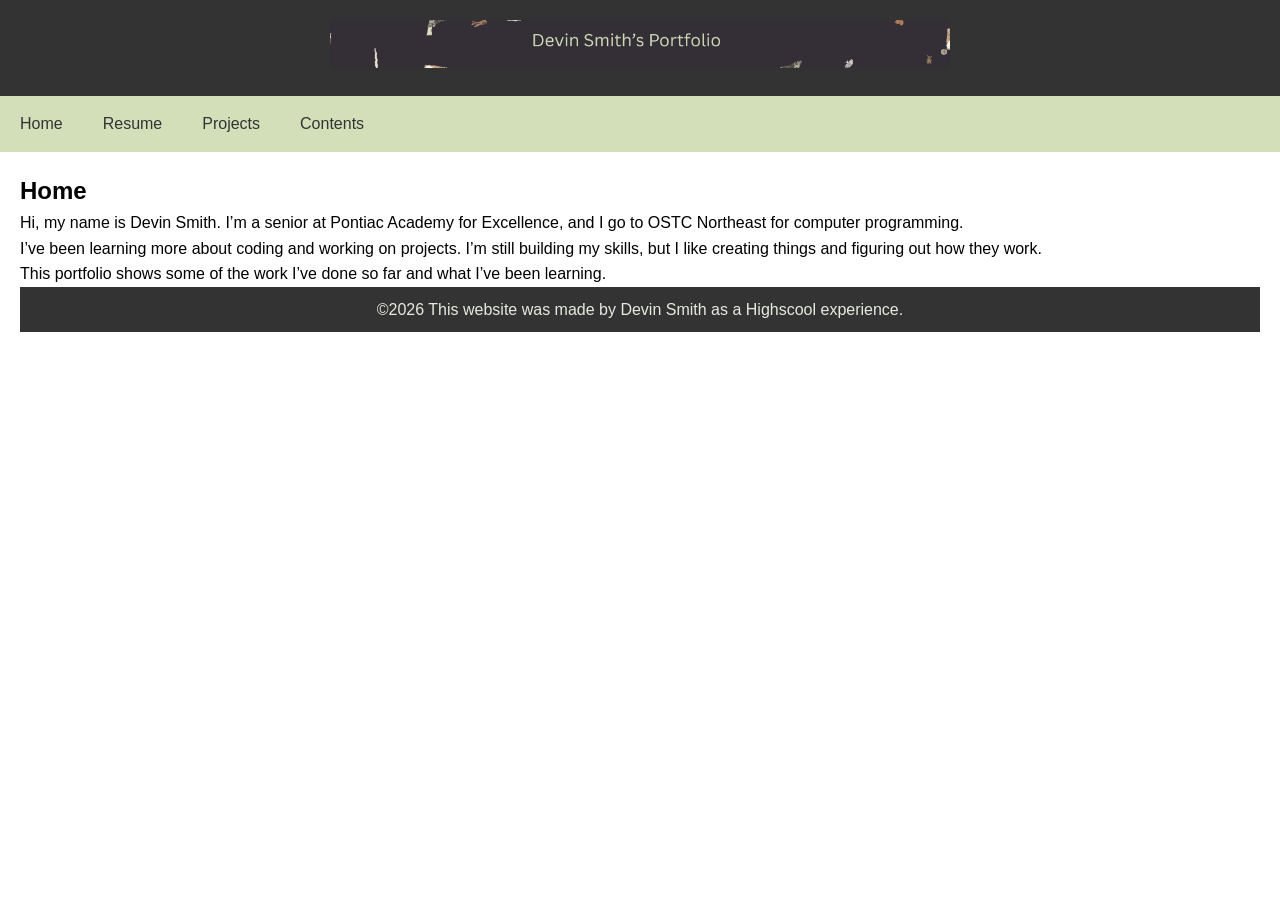
<file: index.html>
<!DOCTYPE html>
<html lang="en">
  <head>
    <meta charset="UTF-8" />
    <meta name="viewport" content="width=device-width, initial-scale=1.0" />
    <meta http-equiv="X-UA-Compatible" content="ie=edge" />
    <title>HTML + CSS</title>
    <link rel="stylesheet" href="styles.css" />
  </head>
  <body>
  
  <div class="wrapper">
    <Header class="banner">
  <a href="index.html"> 
      <img src="ok.png" alt="Personal dark-themed portfolio banner with name Devin Smith and navigation to homepage">
    </a>
    <h1></h1>
    </header>

    <nav class="navigation">
      <ul>
        <li><a href="index.html">Home</a></li>
        <li><a href="page2.html">Resume</a</li>
          <li><a href="page3.html">Projects </a></li>
          <li><a href="page4.html"> Contents</a></li>
        </ul>
      </nav>

      <main class="content">
        <h2>Home</h2>
        Hi, my name is Devin Smith. I’m a senior at Pontiac Academy for Excellence, and I go to OSTC Northeast for computer programming.</p>
 <p>
I’ve been learning more about coding and working on projects. I’m still building my skills, but I like creating things and figuring out how they work.</p>
<p>
This portfolio shows some of the work I’ve done so far and what I’ve been learning.</p>
      <footer class="footer">
        <p>&copy;2026 This website was made by Devin Smith as a Highscool experience.</P>
        </footer>
      </div>
    </body>
</html>
</file>
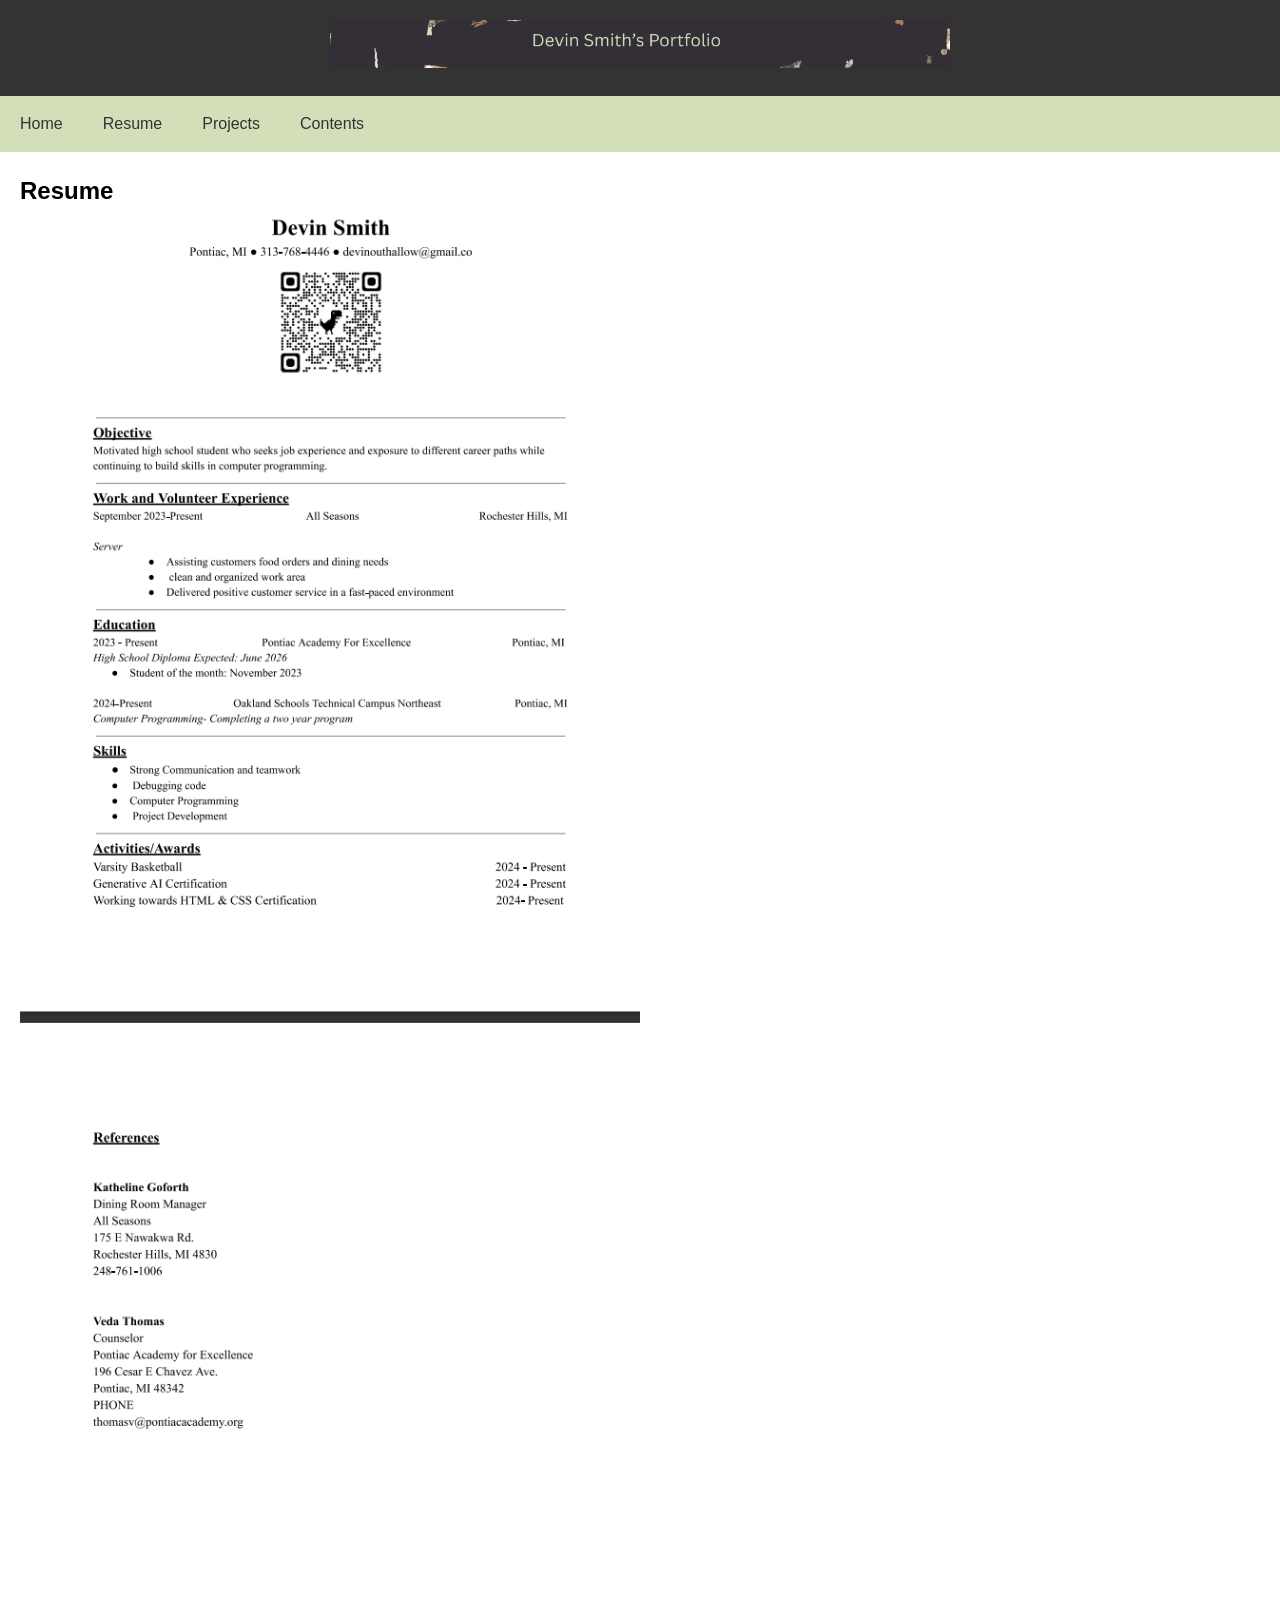
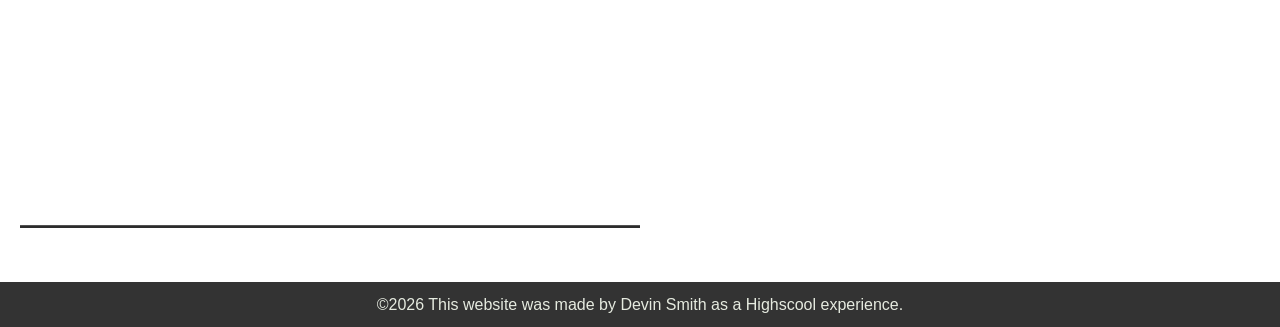
<file: page2.html>
<!DOCTYPE html>
<html lang="en">
  <head>
    <meta charset="UTF-8" />
    <meta name="viewport" content="width=device-width, initial-scale=1.0" />
    <meta http-equiv="X-UA-Compatible" content="ie=edge" />
    <title>HTML + CSS</title>
    <link rel="stylesheet" href="styles.css" />
  </head>
  <body>
  
  <div class="wrapper">
    <Header class="banner">
      <a href="index.html"> 
      <img src="ok.png"  alt="Personal dark-themed portfolio banner with name Devin Smith and navigation to homepage">
    </a>
    <h1></h1>
    </header>

    <nav class="navigation">
      <ul>
        <li><a href="index.html">Home</a></li>
        <li><a href="page2.html">Resume</a</li>
          <li><a href="page3.html">Projects </a></li>
          <li><a href="page4.html"> Contents</a></li>
        </ul>
      </nav>

      <main class="content">
        <h2>Resume</h2>
        <p></p>
        <img src="resume.jpeg" alt="My Resume" width="400">
        <br><br>
        
      </main>

      <footer class="footer">
        <p>&copy;2026 This website was made by Devin Smith as a Highscool experience.</P>
        </footer>
      </div>
    </body>
</html>
</file>
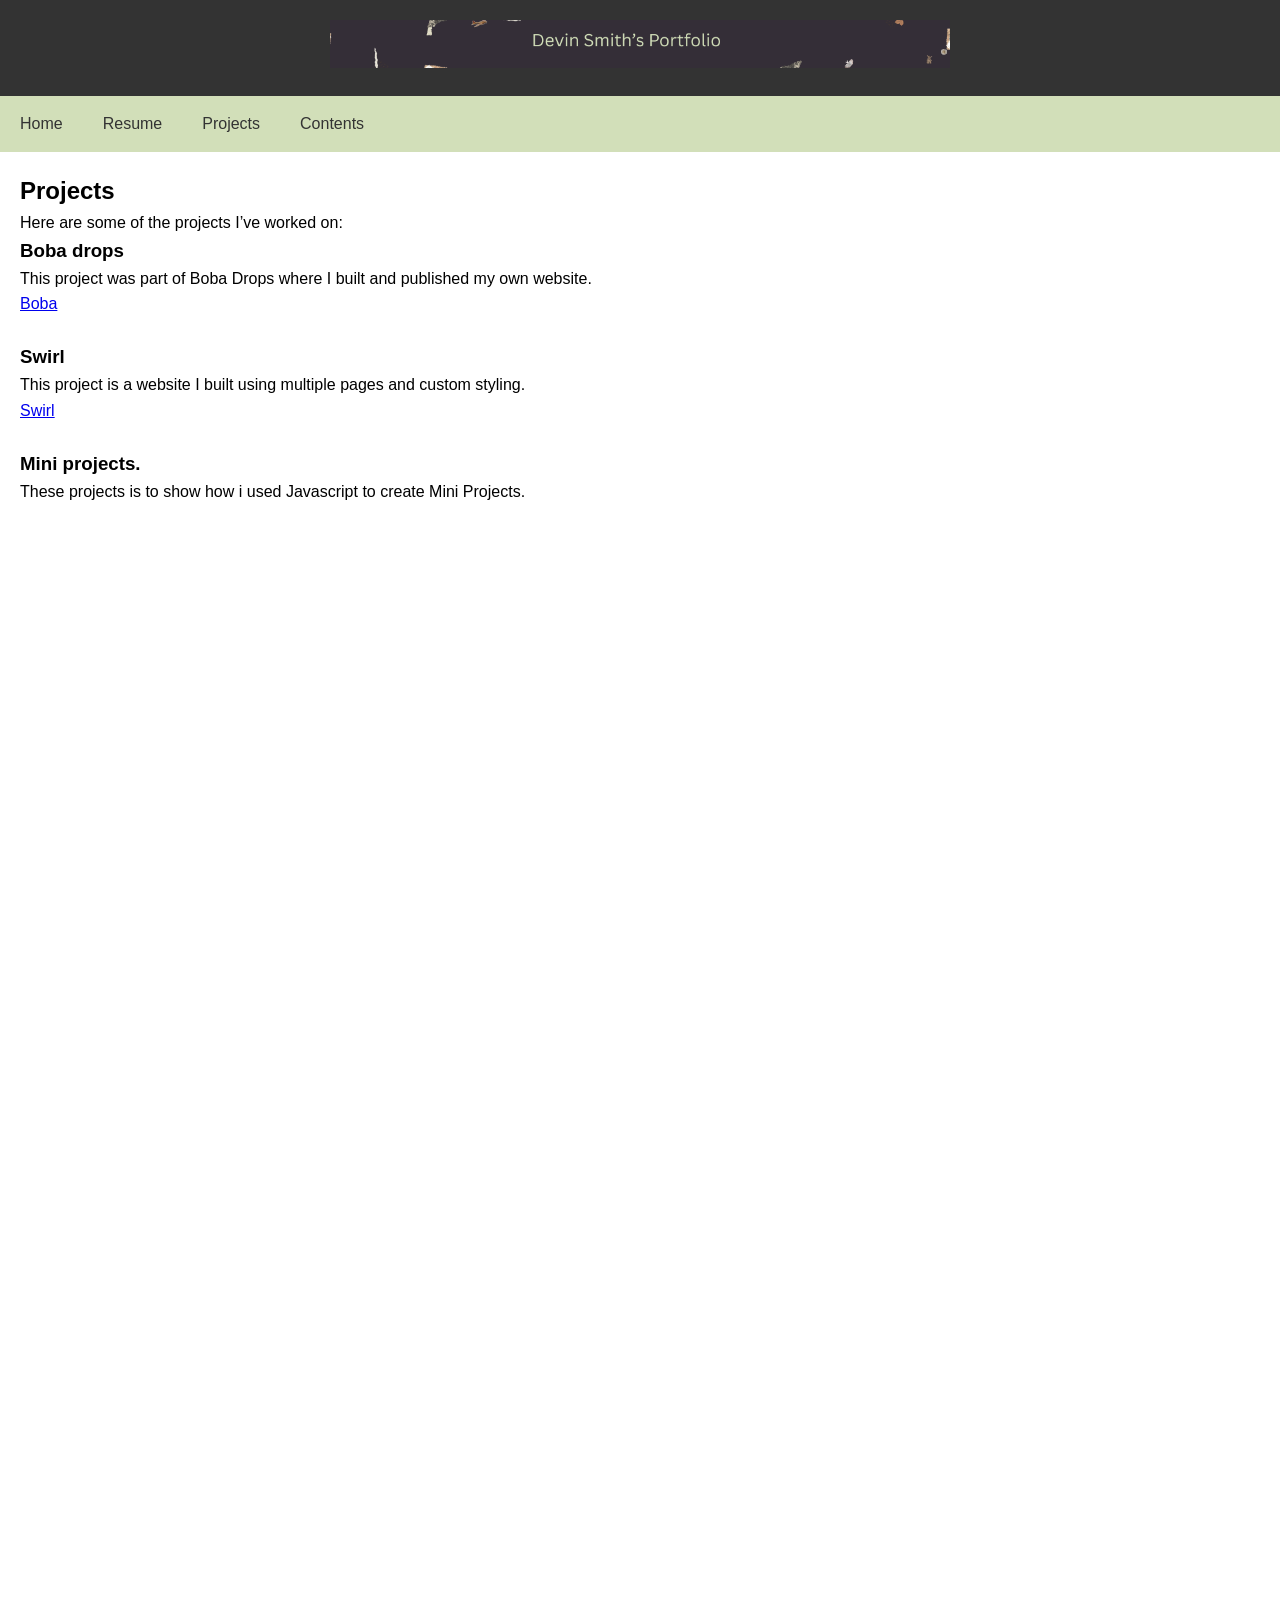
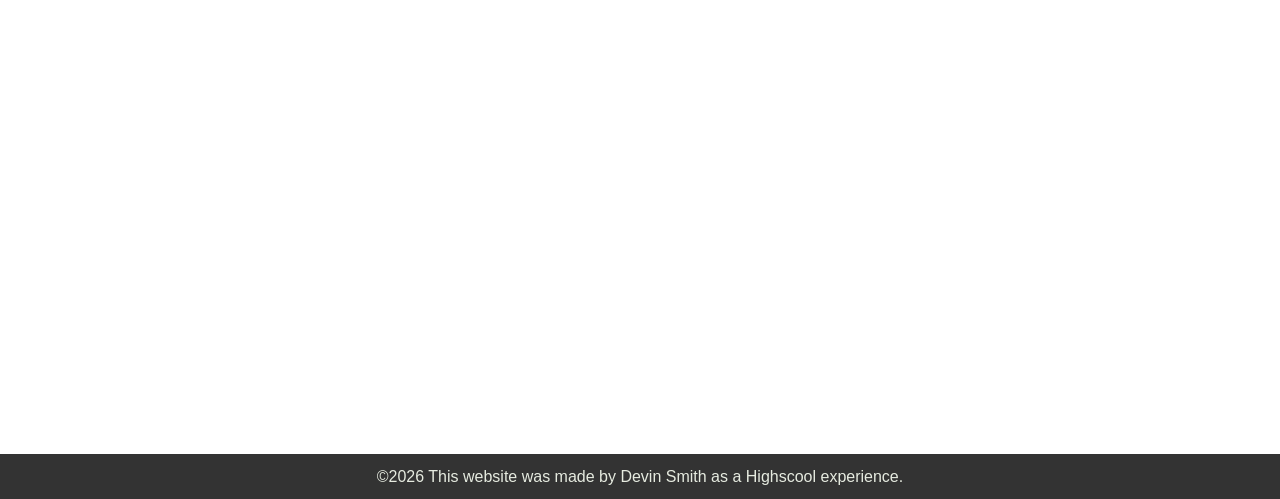
<file: page3.html>
<!DOCTYPE html>
<html lang="en">
  <head>
    <meta charset="UTF-8" />
    <meta name="viewport" content="width=device-width, initial-scale=1.0" />
    <meta http-equiv="X-UA-Compatible" content="ie=edge" />
    <title>Projects</title>
    <link rel="stylesheet" href="styles.css" />
  </head>
  <body>
    <div class="wrapper">
      <header class="banner">
        <a href="index.html"> 
     <img src="ok.png"  alt="Personal dark-themed portfolio banner with name Devin Smith and navigation to homepage">
    </a>
        <h1></h1>
    </header>

      <nav class="navigation">
        <ul>
          <li><a href="index.html">Home</a></li>
          <li><a href="page2.html">Resume</a></li>
          <li><a href="page3.html">Projects</a></li>
          <li><a href="page4.html">Contents</a></li>
        </ul>
      </nav>

      <main class="content">
        <h2>Projects</h2>
        <p>Here are some of the projects I’ve worked on:</p>
        <h3>Boba drops</h3>
        <p>
          This project was part of Boba Drops where I built and published my own
          website.
        </p>
        <a
          href="https://devins6150-code.github.io/boba-drops-web/"
          target="_blank"
          >Boba</a
        >

        <br /><br />

        <h3>Swirl</h3>
        <p>
          This project is a website I built using multiple pages and custom
          styling.
        </p>
        <a
          href=" https://devins6150-code.github.io/swirl-website/"
          target="_blank"
          >Swirl</a
        >
         <br /><br />

<h3>Mini projects.</h3>
<p>
  These projects is to show how i used Javascript to create Mini Projects.
</p>
  <iframe width="440" height="757" style="border: 0px;" src="https://studio.code.org/projects/gamelab/0ba2f810-4892-4437-b403-a9b71ddafde2/embed"></iframe>
  <iframe width="440" height="757" style="border: 0px;" src="https://studio.code.org/projects/gamelab/35baf6fa-8edc-4518-81b9-62e28b7f4ba0/embed"></iframe>
<iframe width="440" height="757" style="border: 0px;" src="https://studio.code.org/projects/gamelab/919af82e-7751-4523-ab51-b733f7c93d59/embed"></iframe>
<iframe width="440" height="757" style="border: 0px;" src="https://studio.code.org/projects/gamelab/b5a8a3b3-9763-486d-8d8c-71865589242d/embed"></iframe>


      </main>

      <footer class="footer">
        <p>&copy;2026 This website was made by Devin Smith as a Highscool experience.</p>
      </footer>
    </div>
  </body>
</html>
</file>
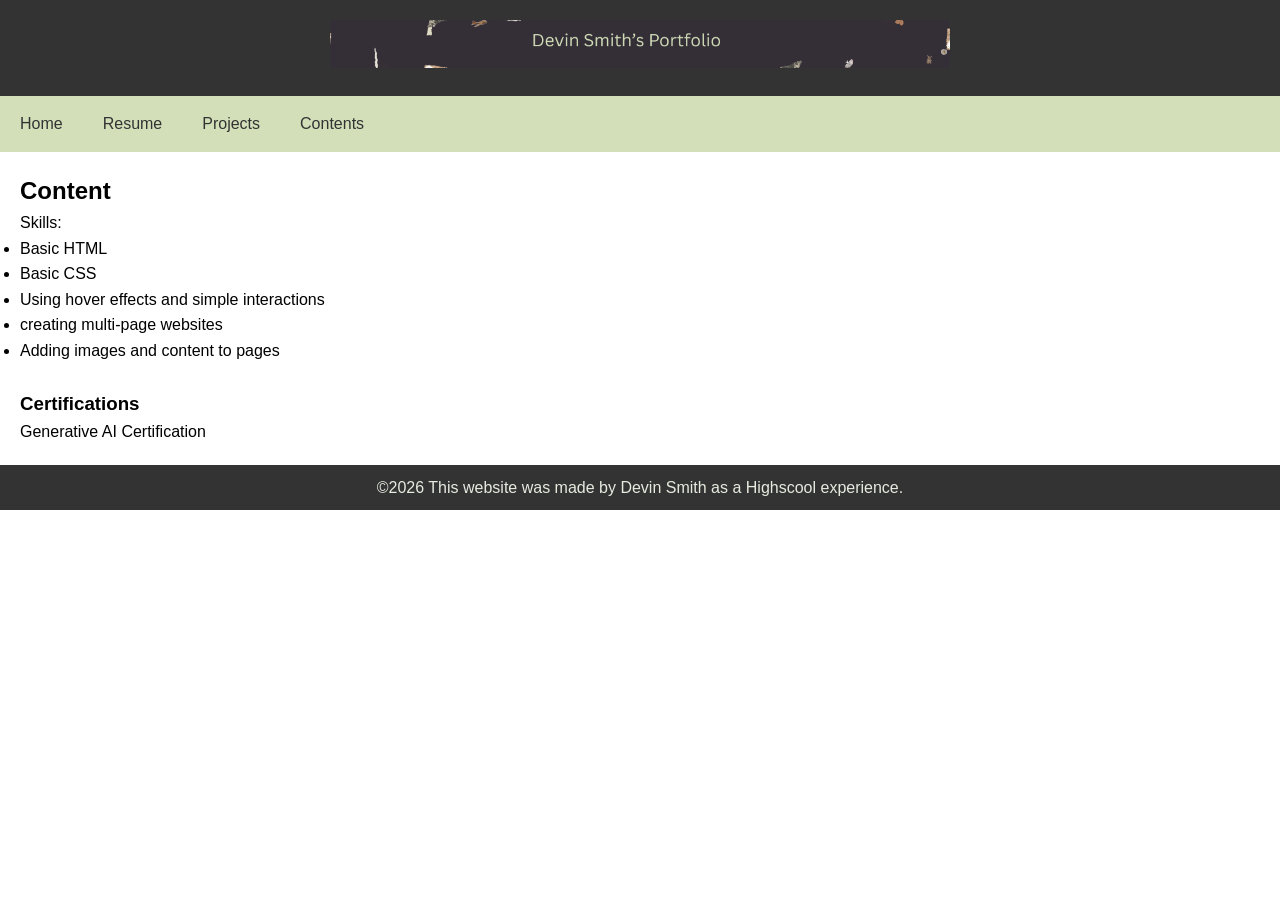
<file: page4.html>
<!DOCTYPE html>
<html lang="en">
  <head>
    <meta charset="UTF-8" />
    <meta name="viewport" content="width=device-width, initial-scale=1.0" />
    <meta http-equiv="X-UA-Compatible" content="ie=edge" />
    <title>Content</title>
    <link rel="stylesheet" href="styles.css" />
  </head>
  <body>
    <div class="wrapper">
      <header class="banner">
         <a href="index.html"> 
      <img src="ok.png"  alt="Personal dark-themed portfolio banner with name Devin Smith and navigation to homepage">
    </a>
        <h1></h1>
      </header>

      <nav class="navigation">
        <ul>
          <li><a href="index.html">Home</a></li>
          <li><a href="page2.html">Resume</a></li>
          <li><a href="page3.html">Projects</a></li>
          <li><a href="page4.html">Contents</a></li>
        </ul>
      </nav>

      <main class="content">
        <h2>Content</h2>

        <p>Skills:</p>

        <ul>
          <li>Basic HTML</li>
          <li>Basic CSS</li>
          <li>Using hover effects and simple interactions</li>
          <li>creating multi-page websites</li>
          <li>Adding images and content to pages</li>
        </ul>

        <br />

        <h3>Certifications</h3>
        <p>Generative AI Certification</p>
      </main>

      <footer class="footer">
        <p>&copy;2026 This website was made by Devin Smith as a Highscool experience.</p>
      </footer>
    </div>
  </body>
</html>
</file>
<file: styles.css>
/*style.css*/
* {
  margin: 0;
  padding: 0;
  box-sizing: border-box;
}
body {
  font-family: sans-serif;
  line-height: 1.6;
  /*This use s flexbox for the overall page*/
  display: flex;
  flex-direction: column;
  min-height: 100vh;
}
.wrapper {
  /* Main content wrapper, allows main to grow*/
  flex: 1;
}
/*Banner Styling*/
.banner {
  background-color: #333333;
  color: rgba(255, 255, 255, 0.952);
  padding: 20px;
  text-align: center;
}
/*Navigation styling*/
.navigation ul {
  list-style-type: none;
  display: flex; /*Align*/
  background-color: #d2dfb9;
}
.navigation ul li a {
  color: #333;
  padding: 15px 20px;
  display: block;
  text-decoration: none;
}
.navigation ul li a hover {
  background-color: #555;
}
/*Content Styling*/
.content {
  padding: 20px;
  /*you can add a sidebar here using a two-column layout*/
}
/*Footer Styling*/
.footer {
  background-color: #333;
  color: #e6ebe0;
  text-align: center;
  padding: 10px;
  margin-top: auto; /*pushes the footer to the bottom*/
}
/*Optinal: Add basic responsiveness using media queries*/
@media (max-width: 600px) {
  .navigation ul {
    flex-direction: column; /*Stacks navigation links vertically on small screens*/
  }
}
.navigation ul li a {
  text-align: center;
}
img {
  width: 100%;
  max-width: 50%;
  max-height: 50%;
}
</file>
